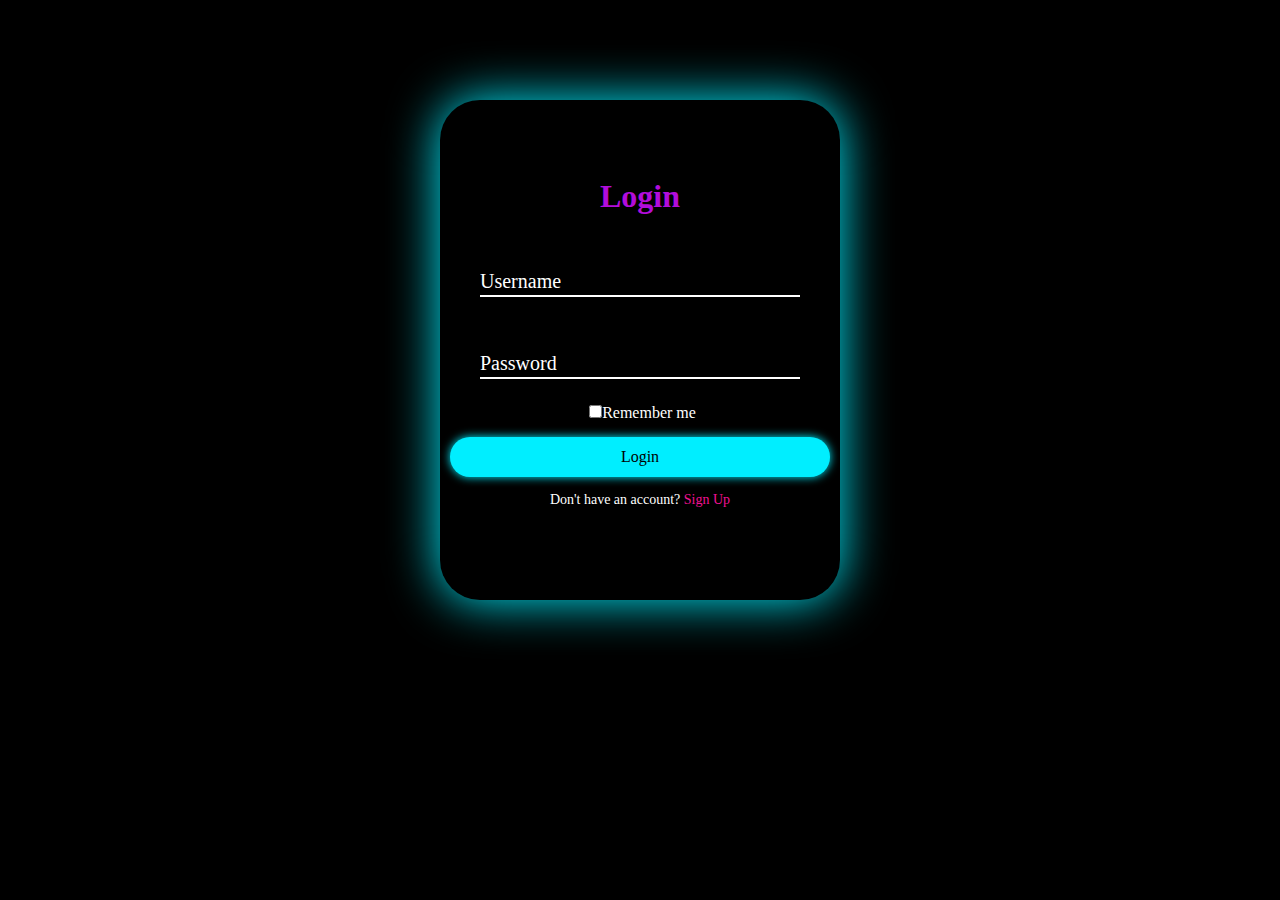
<file: index.html>
<!DOCTYPE html>
<html lang="en">
<head>
    <meta charset="UTF-8">
    <meta name="viewport" content="width=device-width, initial-scale=1.0">
    <title>Document</title>
    <link rel="stylesheet" href="/index.css">
</head>
<body>

    <div class="wrapper">
        <div class="form-wrapper sing-in">
            <form action="">
                <h2>Login</h2>
                <div class="input-group">
                    <input type="text" required>
                    <label for="">Username</label>
                </div>
                <div class="input-group">
                    <input type="password" required>
                    <label for="">Password</label>
                </div>
                <div class="remember">
                    <label> <input type="checkbox" name="" id="">Remember me</label>
                </div>
                <button type="submit">Login</button>
                <div class="signUp-link">
                    <p>
                        Don't have an account?
                        <a href="/singup.html" class="signUpBtn-link">Sign Up</a>
                    </p>
                </div>
            </form>
        </div>
    
        
    
    <!-- Include your JavaScript file here if needed -->
   
    </body>
</html>
<script src="/index.js"></script>
</file>
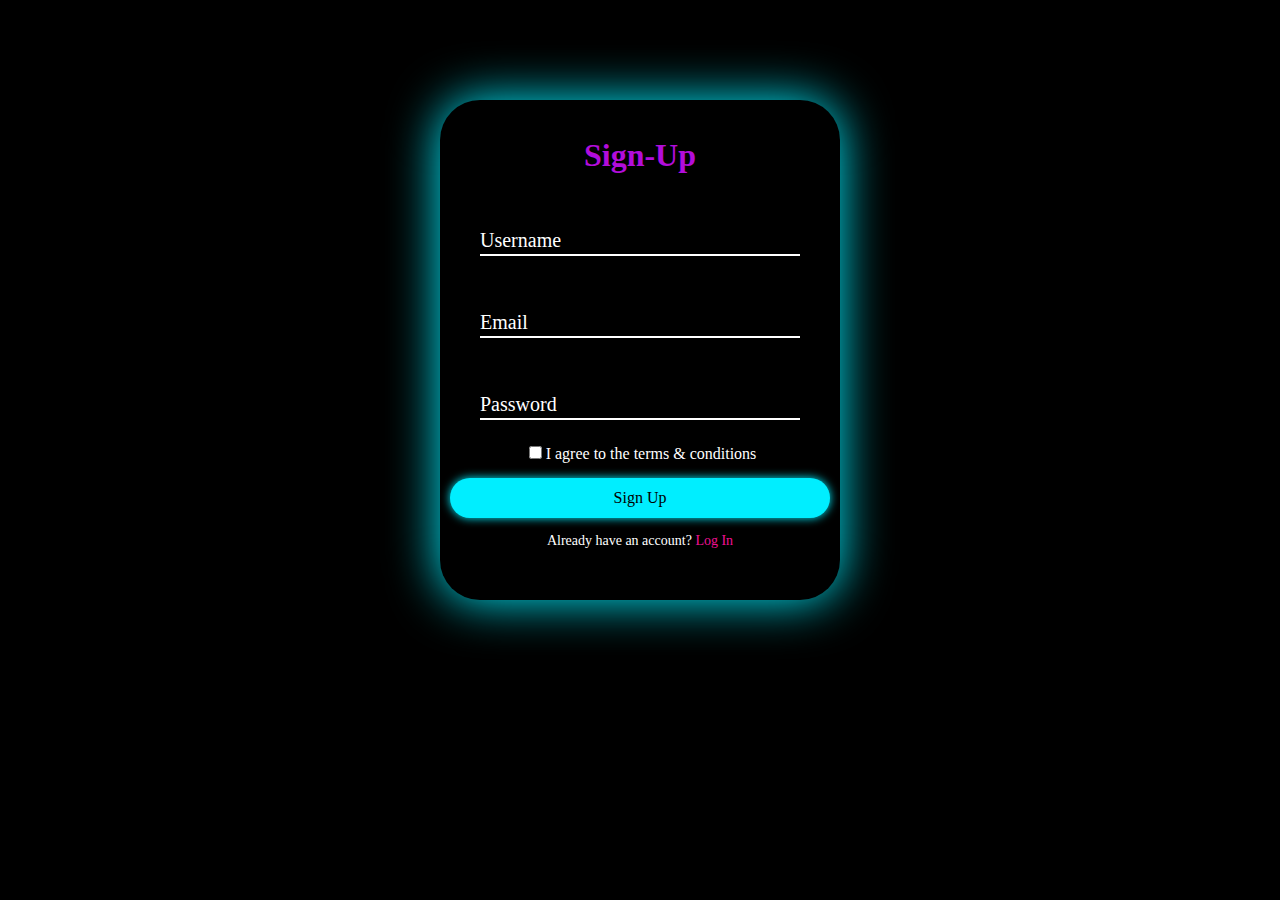
<file: singup.html>
<!DOCTYPE html>
<html lang="en">
<head>
    <meta charset="UTF-8">
    <meta name="viewport" content="width=device-width, initial-scale=1.0">
    <title>Document</title>
    <link rel="stylesheet" href="/index.css">

</head>
<body>
    <div class="wrapper">
    <div class="form-wrapper sing-Up">
        <form action="">
            <h2>Sign-Up</h2>
            <div class="input-group">
                <input type="text" required>
                <label for="">Username</label>
            </div>
            <div class="input-group">
                <input type="email" required>
                <label for="">Email</label>
            </div>
            <div class="input-group">
                <input type="password" required>
                <label for="">Password</label>
            </div>
            <div class="remember">
                <label> <input type="checkbox" required> I agree to the terms & conditions </label>
            </div>
            <button type="submit">Sign Up</button>
            <div class="signUp-link">
                <p>
                    Already have an account?
                    <a href="/index.html" class="signInBtn-link">Log In</a>
                </p>
            </div>
        </form>
    </div>
</div>
</div>
</body>
</html>
</file>
<file: index.css>
@import url('https://fonts.googleapis.com/css2?family=Poppins:wght@500&display=swap');


  *{
    margin: 0;
    padding: 0;
    box-sizing: border-box;
    font-family: 'Times New Roman', Times, serif;

  }
  body{
  display: flex;
  justify-content: center;
  text-align: center;
  min-height: 100vh;
  background-color: #000;


  }
  .wrapper{
    position: relative;
    margin-top: 100px;
    width: 400px;
    height: 500px ;
    background-color: #000;
    box-shadow: 0 0 50px #0ef;
    border-radius: 40px;
    padding: 40px;
  }
.wrapper:hover{
    animation: animate 2s linear infinite;
    -webkit-animation: animate 2s linear infinite;
}
@keyframes animate {
    100%{
        filter: hue-rotate(360deg);
       
}
}

  .form-wrapper {
    display: flex;
    justify-content: center;
    align-items: center;
    width: 100%;
    height: 100%;


  }
  h2{
    font-size: 32px;
    color: rgb(178, 13, 219);
    text-align: center;
    /* box-shadow: 0 0 20px #0ef; */
  }
  .input-group{
position: relative;
margin: 30px;
border-bottom: 2px solid rgb(255, 255, 255);

  }

  .input-group label{
    position: absolute;
    top: 50%;
    left: 50px;
    transform: translateX(-50px);
    font-size: 20px;
    color: #fff;
    pointer-events: none;
    transition: .5s;
    overflow: hidden;
   
}
  .input-group input{
     width: 320px ;
    height: 50px;
    font-size: 16px;
    color: #fff;
    /* padding: 0 5px; */
    background: transparent;
    border: none;
    outline: none; 
    width: 320px;
    /* padding: 10px; */
    /* border: 1px solid #110b0b; */
    border-radius: 5px;
 

  }

.input-group input:focus~label,
.input-group input:valid~label {
top: -6px;
}

  .remember{
    margin: -5px 0 15px 5px;
  }
  .remember label{
    color: #fff;
    font-size: 16px;

   

  }
  .remember label input{
    accent-color: #0ef;
  }

  button{
    position: relative;
    width:100%;
    height: 40px;
    background-color: #0ef;
    box-shadow: 0 0 10px #0ef;
    font-size: 16px;
    color: #000;
    font-weight: 500;
    cursor: pointer;
    border-radius: 30px;
    border: none;
    outline: none;


  }
  .signUp-link{
    font-size: 14px;
    text-align: center;
    margin: 15px 0;

  }
  .signUp-link p{
    color:#fff;
  }
  .signUp-link p a{
    color: rgb(240, 17, 147);
    text-decoration: none;
    font-weight: 500;
  }
  .signUp-link p a:hover{
    text-decoration: underline;
  }
</file>
